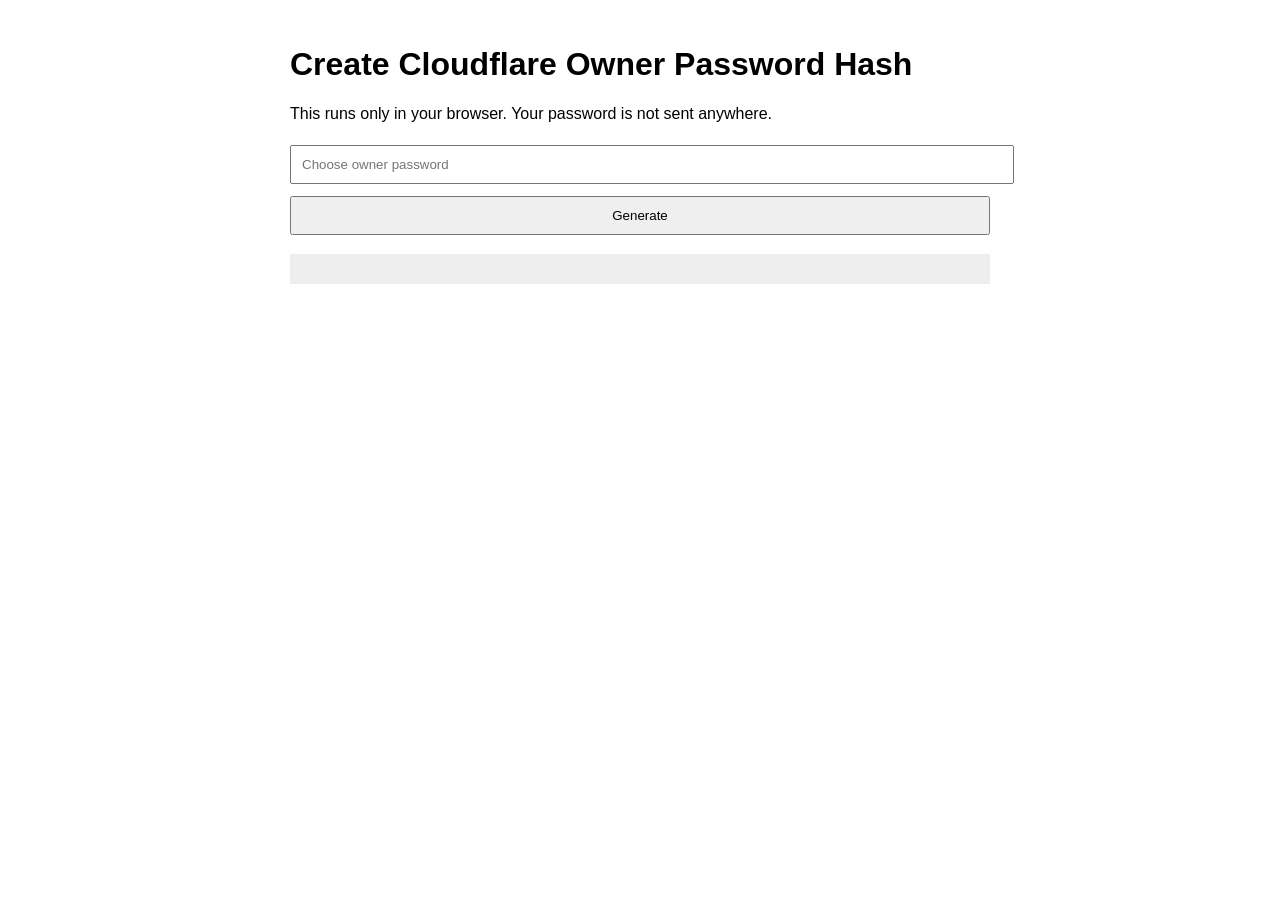
<file: make-owner-password.html>
<!doctype html><meta charset="utf-8"><title>Create Owner Password Hash</title>
<style>body{font-family:Arial;padding:25px;max-width:700px;margin:auto}input,button{padding:10px;margin:6px 0;width:100%}pre{white-space:pre-wrap;background:#eee;padding:15px}</style>
<h1>Create Cloudflare Owner Password Hash</h1><p>This runs only in your browser. Your password is not sent anywhere.</p>
<input id="pw" type="password" placeholder="Choose owner password"><button id="go">Generate</button><pre id="out"></pre>
<script>
function b64url(bytes){let s='';for(const b of bytes)s+=String.fromCharCode(b);return btoa(s).replace(/\+/g,'-').replace(/\//g,'_').replace(/=+$/g,'')}
go.onclick=async()=>{const salt=crypto.randomUUID();const enc=new TextEncoder();const key=await crypto.subtle.importKey('raw',enc.encode(pw.value),'PBKDF2',false,['deriveBits']);const bits=await crypto.subtle.deriveBits({name:'PBKDF2',hash:'SHA-256',salt:enc.encode(salt),iterations:100000},key,256);out.textContent=`OWNER_PASSWORD_SALT=${salt}\nOWNER_PASSWORD_HASH=${b64url(new Uint8Array(bits))}`};
</script>
</file>
